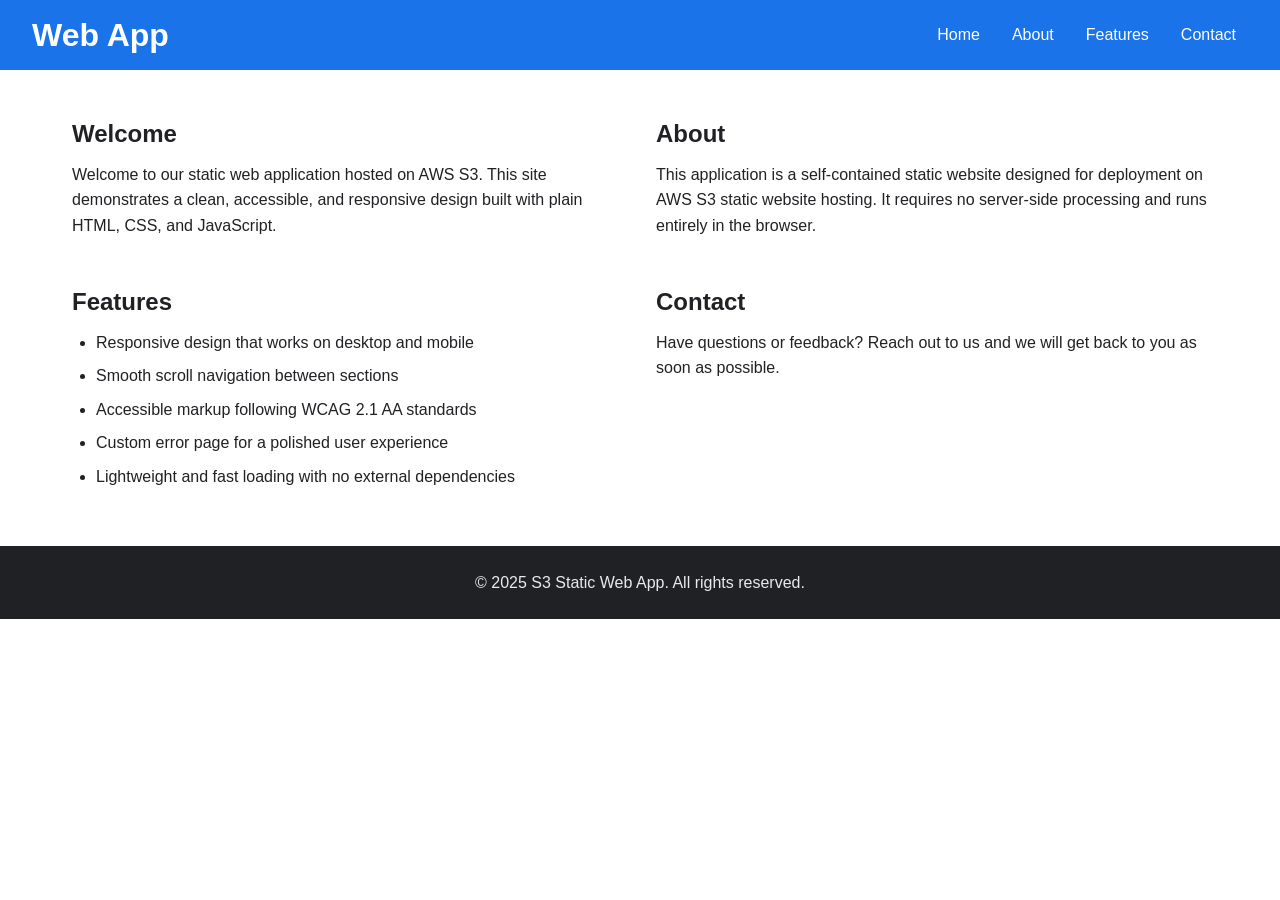
<file: index.html>
<!DOCTYPE html>
<html lang="en">
<head>
    <meta charset="UTF-8">
    <meta name="viewport" content="width=device-width, initial-scale=1.0">
    <title>S3 Static Web App</title>
    <link rel="stylesheet" href="css/styles.css">
</head>
<body>
    <header role="banner">
        <h1>Web App</h1>
        <nav aria-label="Main navigation">
            <button class="nav-toggle" aria-expanded="false" aria-controls="nav-menu">
                Menu
            </button>
            <ul id="nav-menu" role="list">
                <li><a href="#home">Home</a></li>
                <li><a href="#about">About</a></li>
                <li><a href="#features">Features</a></li>
                <li><a href="#contact">Contact</a></li>
            </ul>
        </nav>
    </header>
    <main role="main">
        <section id="home" aria-labelledby="home-heading">
            <h2 id="home-heading">Welcome</h2>
            <p>Welcome to our static web application hosted on AWS S3. This site demonstrates a clean, accessible, and responsive design built with plain HTML, CSS, and JavaScript.</p>
        </section>
        <section id="about" aria-labelledby="about-heading">
            <h2 id="about-heading">About</h2>
            <p>This application is a self-contained static website designed for deployment on AWS S3 static website hosting. It requires no server-side processing and runs entirely in the browser.</p>
        </section>
        <section id="features" aria-labelledby="features-heading">
            <h2 id="features-heading">Features</h2>
            <ul>
                <li>Responsive design that works on desktop and mobile</li>
                <li>Smooth scroll navigation between sections</li>
                <li>Accessible markup following WCAG 2.1 AA standards</li>
                <li>Custom error page for a polished user experience</li>
                <li>Lightweight and fast loading with no external dependencies</li>
            </ul>
        </section>
        <section id="contact" aria-labelledby="contact-heading">
            <h2 id="contact-heading">Contact</h2>
            <p>Have questions or feedback? Reach out to us and we will get back to you as soon as possible.</p>
        </section>
    </main>
    <footer role="contentinfo">
        <p>&copy; 2025 S3 Static Web App. All rights reserved.</p>
    </footer>
    <script src="js/main.js" defer></script>
</body>
</html>
</file>
<file: css/styles.css>
/* ============================================
   CSS Custom Properties
   ============================================ */
:root {
    /* Color palette */
    --color-primary: #1a73e8;
    --color-primary-dark: #1557b0;
    --color-text: #202124;
    --color-text-light: #5f6368;
    --color-background: #ffffff;
    --color-surface: #f8f9fa;
    --color-border: #dadce0;
    --color-footer-bg: #202124;
    --color-footer-text: #e8eaed;

    /* Font sizes */
    --font-base: 1rem;
    --font-lg: 1.25rem;
    --font-xl: 2rem;

    /* Spacing */
    --spacing-unit: 1rem;

    /* Layout */
    --max-width: 75rem;
}

/* ============================================
   Reset and Base Styles
   ============================================ */
*,
*::before,
*::after {
    box-sizing: border-box;
    margin: 0;
    padding: 0;
}

html {
    font-size: 100%;
    scroll-behavior: smooth;
}

body {
    font-family: -apple-system, BlinkMacSystemFont, "Segoe UI", Roboto, Helvetica, Arial, sans-serif;
    font-size: var(--font-base);
    line-height: 1.6;
    color: var(--color-text);
    background-color: var(--color-background);
}

/* ============================================
   Typography
   ============================================ */
h1 {
    font-size: var(--font-xl);
    line-height: 1.2;
}

h2 {
    font-size: var(--font-lg);
    line-height: 1.3;
    margin-bottom: calc(var(--spacing-unit) * 0.75);
}

p {
    margin-bottom: var(--spacing-unit);
}

a {
    color: var(--color-primary);
    text-decoration: underline;
}

a:hover {
    color: var(--color-primary-dark);
}

/* ============================================
   Focus Indicators (Accessibility)
   ============================================ */
a:focus,
button:focus,
input:focus,
select:focus,
textarea:focus,
[tabindex]:focus {
    outline: 0.1875rem solid var(--color-primary);
    outline-offset: 0.125rem;
}

/* ============================================
   Header
   ============================================ */
header {
    background-color: var(--color-primary);
    color: var(--color-background);
    padding: calc(var(--spacing-unit) * 1.5) var(--spacing-unit);
}

header h1 {
    margin-bottom: calc(var(--spacing-unit) * 0.5);
}

/* ============================================
   Navigation
   ============================================ */
nav {
    margin-top: calc(var(--spacing-unit) * 0.5);
}

/* Mobile menu toggle button — visible by default (mobile-first) */
.nav-toggle {
    display: inline-block;
    background-color: var(--color-background);
    color: var(--color-primary);
    border: none;
    padding: calc(var(--spacing-unit) * 0.5) var(--spacing-unit);
    font-size: var(--font-base);
    cursor: pointer;
    border-radius: 0.25rem;
    transition: background-color 0.2s ease;
}

.nav-toggle:hover {
    background-color: var(--color-surface);
}

.nav-toggle:focus {
    outline: 0.1875rem solid var(--color-background);
    outline-offset: 0.125rem;
}

/* Mobile: nav menu is visible by default for graceful degradation.
   JavaScript adds .nav-closed to collapse it on mobile. */
#nav-menu {
    list-style: none;
    margin-top: calc(var(--spacing-unit) * 0.5);
}

/* When JS adds the hidden state, collapse the menu on mobile */
#nav-menu.nav-closed {
    display: none;
}

#nav-menu li {
    margin-bottom: 0.25rem;
}

#nav-menu a {
    display: block;
    color: var(--color-background);
    text-decoration: none;
    padding: calc(var(--spacing-unit) * 0.5) calc(var(--spacing-unit) * 0.5);
    border-radius: 0.25rem;
    transition: background-color 0.2s ease, color 0.2s ease;
}

#nav-menu a:hover {
    background-color: rgba(255, 255, 255, 0.15);
    color: var(--color-background);
}

#nav-menu a:focus {
    outline-color: var(--color-background);
}

/* ============================================
   Main Content
   ============================================ */
main {
    max-width: var(--max-width);
    margin: 0 auto;
    padding: calc(var(--spacing-unit) * 2) var(--spacing-unit);
}

section {
    margin-bottom: calc(var(--spacing-unit) * 2.5);
}

section:last-child {
    margin-bottom: 0;
}

/* Features list */
section ul {
    list-style: disc;
    padding-left: calc(var(--spacing-unit) * 1.5);
}

section ul li {
    margin-bottom: calc(var(--spacing-unit) * 0.5);
}

/* ============================================
   Footer
   ============================================ */
footer {
    background-color: var(--color-footer-bg);
    color: var(--color-footer-text);
    text-align: center;
    padding: calc(var(--spacing-unit) * 1.5) var(--spacing-unit);
}

footer p {
    margin-bottom: 0;
}

/* ============================================
   Responsive Breakpoint — Desktop (>= 768px)
   ============================================ */
@media (min-width: 768px) {
    /* Header layout: title and nav side by side */
    header {
        display: flex;
        align-items: center;
        justify-content: space-between;
        padding: var(--spacing-unit) calc(var(--spacing-unit) * 2);
    }

    header h1 {
        margin-bottom: 0;
    }

    /* Hide mobile menu toggle on desktop */
    .nav-toggle {
        display: none;
    }

    /* Navigation as horizontal bar on desktop */
    nav {
        margin-top: 0;
    }

    /* Always show nav menu on desktop, even if JS added .nav-closed */
    #nav-menu,
    #nav-menu.nav-closed {
        display: flex;
        gap: calc(var(--spacing-unit) * 0.5);
        margin-top: 0;
    }

    #nav-menu li {
        margin-bottom: 0;
    }

    #nav-menu a {
        padding: calc(var(--spacing-unit) * 0.375) calc(var(--spacing-unit) * 0.75);
        border-radius: 0.25rem;
    }

    #nav-menu a:hover {
        background-color: var(--color-primary-dark);
    }

    /* Multi-column layout for main content sections */
    main {
        display: grid;
        grid-template-columns: 1fr 1fr;
        gap: calc(var(--spacing-unit) * 2);
        padding: calc(var(--spacing-unit) * 3) calc(var(--spacing-unit) * 2);
    }

    section {
        margin-bottom: 0;
    }

    h2 {
        font-size: calc(var(--font-lg) * 1.2);
    }
}

/* ============================================
   Focus Indicators — Enhanced (Accessibility)
   ============================================ */
a:focus-visible,
button:focus-visible,
input:focus-visible,
select:focus-visible,
textarea:focus-visible,
[tabindex]:focus-visible {
    outline: 0.1875rem solid var(--color-primary);
    outline-offset: 0.125rem;
}

/* High-contrast focus for elements inside the header */
header a:focus-visible,
header button:focus-visible,
#nav-menu a:focus-visible {
    outline-color: var(--color-background);
}

/* High-contrast focus fallback for older browsers */
header a:focus,
header button:focus,
#nav-menu a:focus {
    outline-color: var(--color-background);
}

/* ============================================
   Error Page
   ============================================ */
.error-content {
    text-align: center;
    padding: calc(var(--spacing-unit) * 4) var(--spacing-unit);
    max-width: 40rem;
    margin: 0 auto;
}

.error-content h2 {
    font-size: var(--font-xl);
    margin-bottom: var(--spacing-unit);
    color: var(--color-text);
}

.error-content p {
    font-size: var(--font-lg);
    color: var(--color-text-light);
    margin-bottom: calc(var(--spacing-unit) * 2);
}

.error-content a {
    display: inline-block;
    background-color: var(--color-primary);
    color: var(--color-background);
    text-decoration: none;
    padding: calc(var(--spacing-unit) * 0.75) calc(var(--spacing-unit) * 2);
    border-radius: 0.25rem;
    font-size: var(--font-base);
    font-weight: 600;
    transition: background-color 0.2s ease;
}

.error-content a:hover {
    background-color: var(--color-primary-dark);
    color: var(--color-background);
}

.error-content a:focus-visible {
    outline: 0.1875rem solid var(--color-primary);
    outline-offset: 0.125rem;
}
</file>
